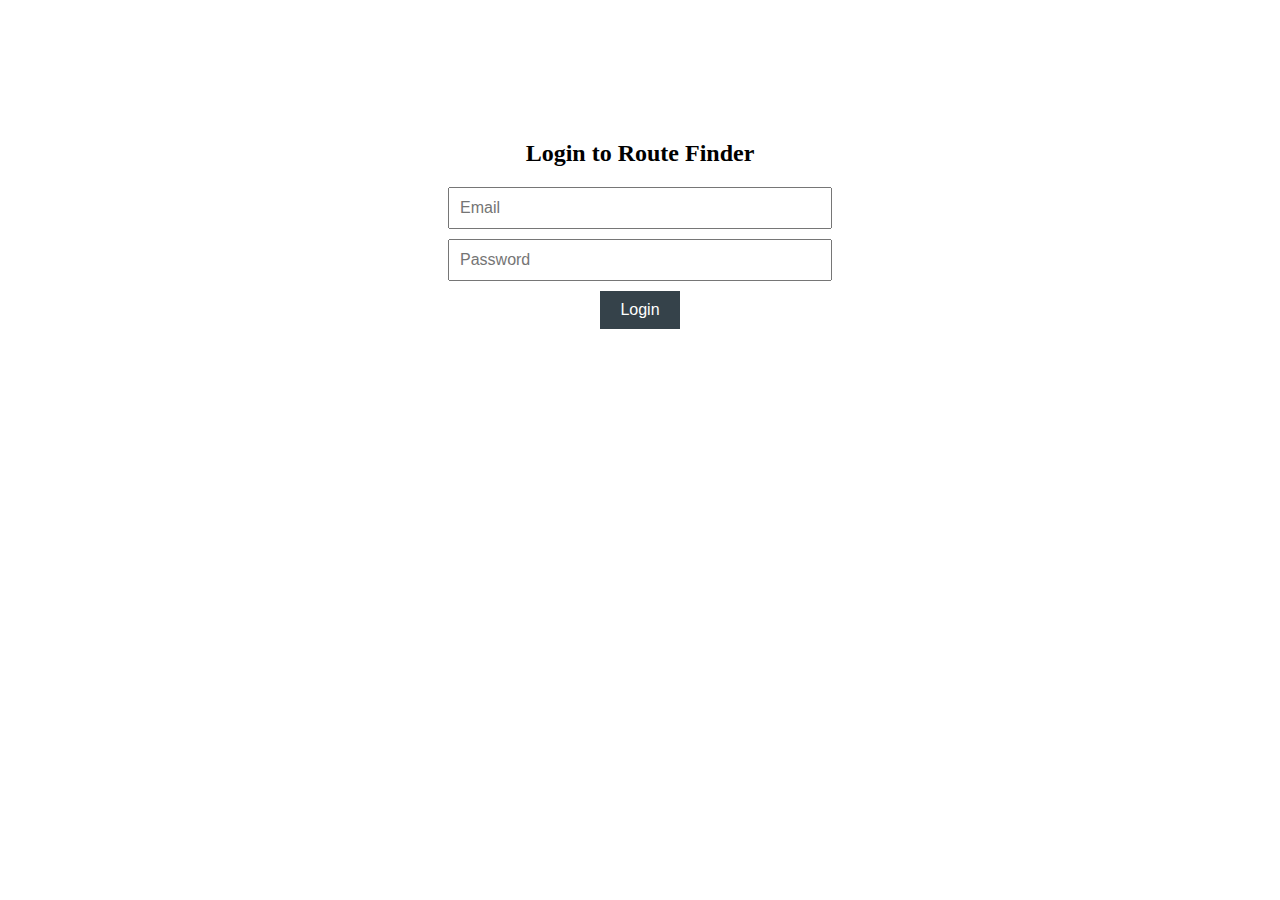
<file: login.html>
<!DOCTYPE html>
<html lang="en">
  <head>
    <meta charset="UTF-8" />
    <meta name="viewport" content="width=device-width, initial-scale=1.0" />
    <title>Login - Route Finder</title>
    <link rel="stylesheet" href="login.css" />
  </head>
  <body>
    <div class="login-container">
      <h2>Login to Route Finder</h2>
      <input type="email" id="email" placeholder="Email" />
      <input type="password" id="password" placeholder="Password" />
      <button onclick="login()">Login</button>
      <p id="login-error"></p>
    </div>

    <script src="login.js"></script>
  </body>
</html>
</file>
<file: login.css>
.login-container {
  max-width: 400px;
  margin: 100px auto;
  background-color: #ffffff;
  padding: 20px;
  border-radius: 5px;
  text-align: center;
}

.login-container input {
  display: block;
  width: 90%;
  padding: 10px;
  margin: 10px auto;
  font-size: 16px;
}

.login-container button {
  padding: 10px 20px;
  background-color: #35424a;
  color: #fff;
  border: none;
  font-size: 16px;
  cursor: pointer;
}

#login-error {
  color: red;
  margin-top: 10px;
}
</file>
